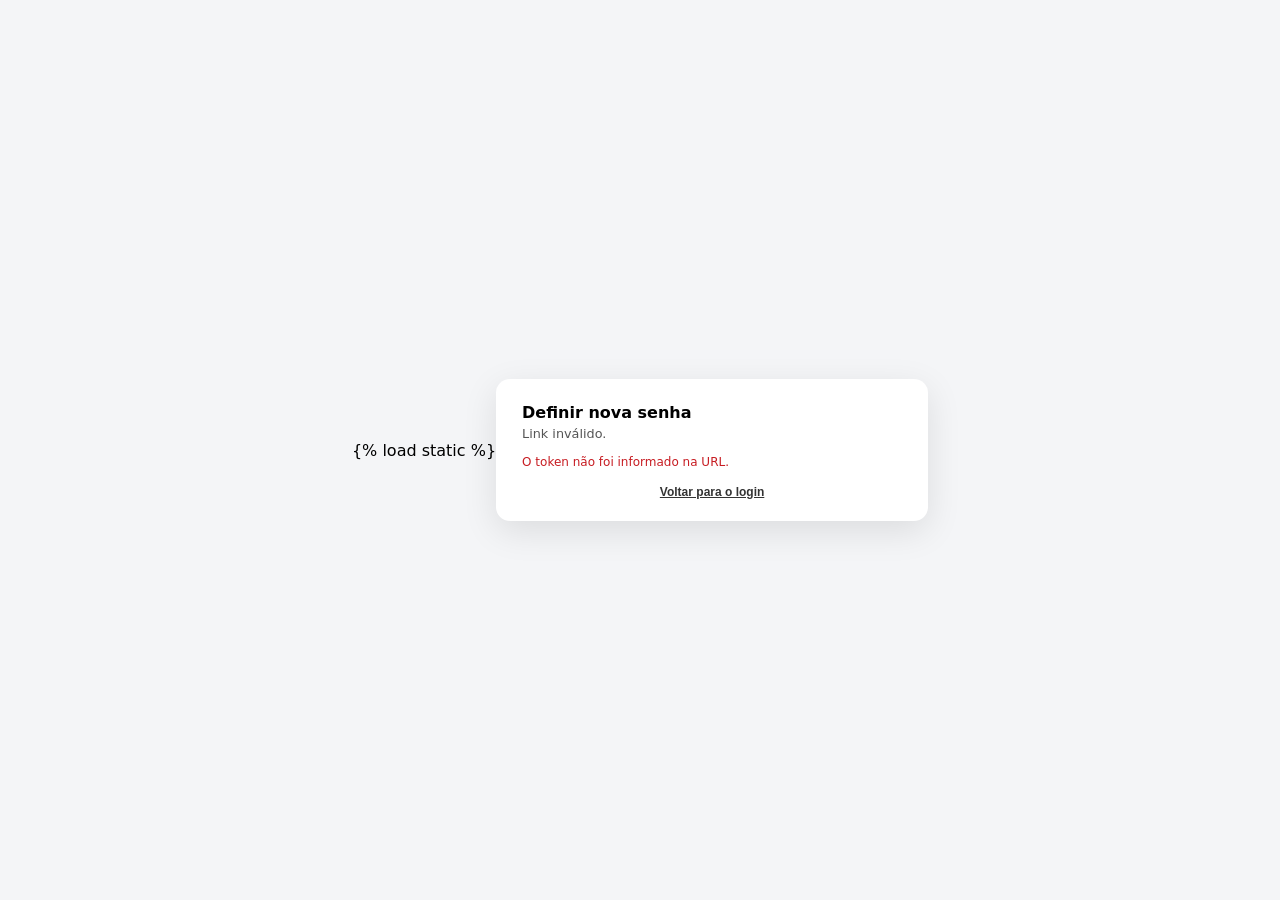
<file: apps/agenda/templates/agenda/reset-senha.html>
{% load static %}

<!DOCTYPE html>
<html lang="pt-BR">
<head>
    <meta charset="UTF-8">
    <title>Definir nova senha – Auditório CBMES</title>
    <meta name="viewport" content="width=device-width, initial-scale=1" />
    <style>
        body {
          margin:0;
          font-family: system-ui, -apple-system, "Segoe UI", Roboto, sans-serif;
          background:#f4f5f7;
          display:flex;
          align-items:center;
          justify-content:center;
          min-height:100vh;
        }
        .card {
          background:#fff;
          padding:24px 26px 22px;
          border-radius:14px;
          box-shadow:0 10px 35px rgba(0,0,0,.1);
          max-width:380px;
          width:100%;
        }
        h1 { margin:0 0 4px; font-size:1rem; }
        p { margin:0 0 14px; font-size:.8rem; color:#555; }
        label { font-size:.75rem; font-weight:600; }
        input {
          width:100%;
          padding:7px 9px;
          border-radius:8px;
          border:1px solid #ccd1db;
          font-size:.8rem;
        }
        .form-group { margin-bottom:10px; display:flex; flex-direction:column; gap:4px; }
        button {
          width:100%;
          border:none;
          padding:9px 0;
          border-radius:999px;
          background:#c71c22;
          color:#fff;
          font-weight:600;
          cursor:pointer;
          margin-top:4px;
        }
        .msg {
          font-size:.75rem;
          margin-bottom:8px;
          display:none;
        }
        .msg.ok { color:#1e7a3b; }
        .msg.erro { color:#c71c22; }
        .link-btn {
          border:none;
          background:none;
          padding:0;
          margin-top:8px;
          font-size:.75rem;
          color:#333;
          cursor:pointer;
          text-decoration:underline;
        }
    </style>
</head>
<body>
<div class="card">
    <h1>Definir nova senha</h1>
    <p id="textoIntro">Validando link...</p>

    <div class="msg" id="msg"></div>

    <form id="formReset" style="display:none;">
        <div class="form-group">
            <label>Nova senha</label>
            <input type="password" name="nova_senha" required minlength="6" />
        </div>
        <div class="form-group">
            <label>Confirmar nova senha</label>
            <input type="password" name="confirma_senha" required minlength="6" />
        </div>
        <button type="submit">Salvar nova senha</button>
    </form>

    <button type="button" class="link-btn" id="btnVoltar" style="display:none;">Voltar para o login</button>
</div>

<script>
    function getTokenFromUrl() {
      const params = new URLSearchParams(window.location.search);
      return params.get('token');
    }

    async function validarToken(token) {
      const msg = document.getElementById('msg');
      const textoIntro = document.getElementById('textoIntro');
      const form = document.getElementById('formReset');
      const btnVoltar = document.getElementById('btnVoltar');

      try {
        const resp = await fetch('/api/reset-token?token=' + encodeURIComponent(token));
        const json = await resp.json();

        if (!resp.ok || !json.ok) {
          textoIntro.textContent = 'Link inválido ou expirado.';
          msg.textContent = json.error || 'Solicite uma nova recuperação de senha.';
          msg.className = 'msg erro';
          msg.style.display = 'block';
          btnVoltar.style.display = 'inline-block';
          return;
        }

        textoIntro.textContent = 'Digite a nova senha para o seu usuário:';
        form.style.display = 'block';
        btnVoltar.style.display = 'inline-block';
      } catch (err) {
        console.error(err);
        textoIntro.textContent = 'Erro ao validar o link.';
        msg.textContent = 'Tente solicitar a recuperação novamente.';
        msg.className = 'msg erro';
        msg.style.display = 'block';
        btnVoltar.style.display = 'inline-block';
      }
    }

    document.getElementById('formReset').addEventListener('submit', async (e) => {
      e.preventDefault();
      const form = e.target;
      const msg = document.getElementById('msg');
      msg.style.display = 'none';

      const token = getTokenFromUrl();
      if (!token) return;

      const nova = form.nova_senha.value;
      const conf = form.confirma_senha.value;

      if (nova !== conf) {
        msg.textContent = 'A confirmação da senha não confere.';
        msg.className = 'msg erro';
        msg.style.display = 'block';
        return;
      }

      try {
        const resp = await fetch('/api/reset-password', {
          method: 'POST',
          headers: { 'Content-Type': 'application/json' },
          body: JSON.stringify({ token, nova_senha: nova })
        });

        const json = await resp.json();

        if (!resp.ok) {
          msg.textContent = json.error || 'Erro ao redefinir senha.';
          msg.className = 'msg erro';
          msg.style.display = 'block';
          return;
        }

        msg.textContent = 'Senha redefinida com sucesso! Você já pode fazer login.';
        msg.className = 'msg ok';
        msg.style.display = 'block';
        form.reset();
      } catch (err) {
        console.error(err);
        msg.textContent = 'Erro de comunicação com o servidor.';
        msg.className = 'msg erro';
        msg.style.display = 'block';
      }
    });

    document.getElementById('btnVoltar').addEventListener('click', () => {
      window.location.href = '/login.html';
    });

    const token = getTokenFromUrl();
    if (!token) {
      const textoIntro = document.getElementById('textoIntro');
      const msg = document.getElementById('msg');
      const btnVoltar = document.getElementById('btnVoltar');

      textoIntro.textContent = 'Link inválido.';
      msg.textContent = 'O token não foi informado na URL.';
      msg.className = 'msg erro';
      msg.style.display = 'block';
      btnVoltar.style.display = 'inline-block';
    } else {
      validarToken(token);
    }
</script>
</body>
</html>
</file>
